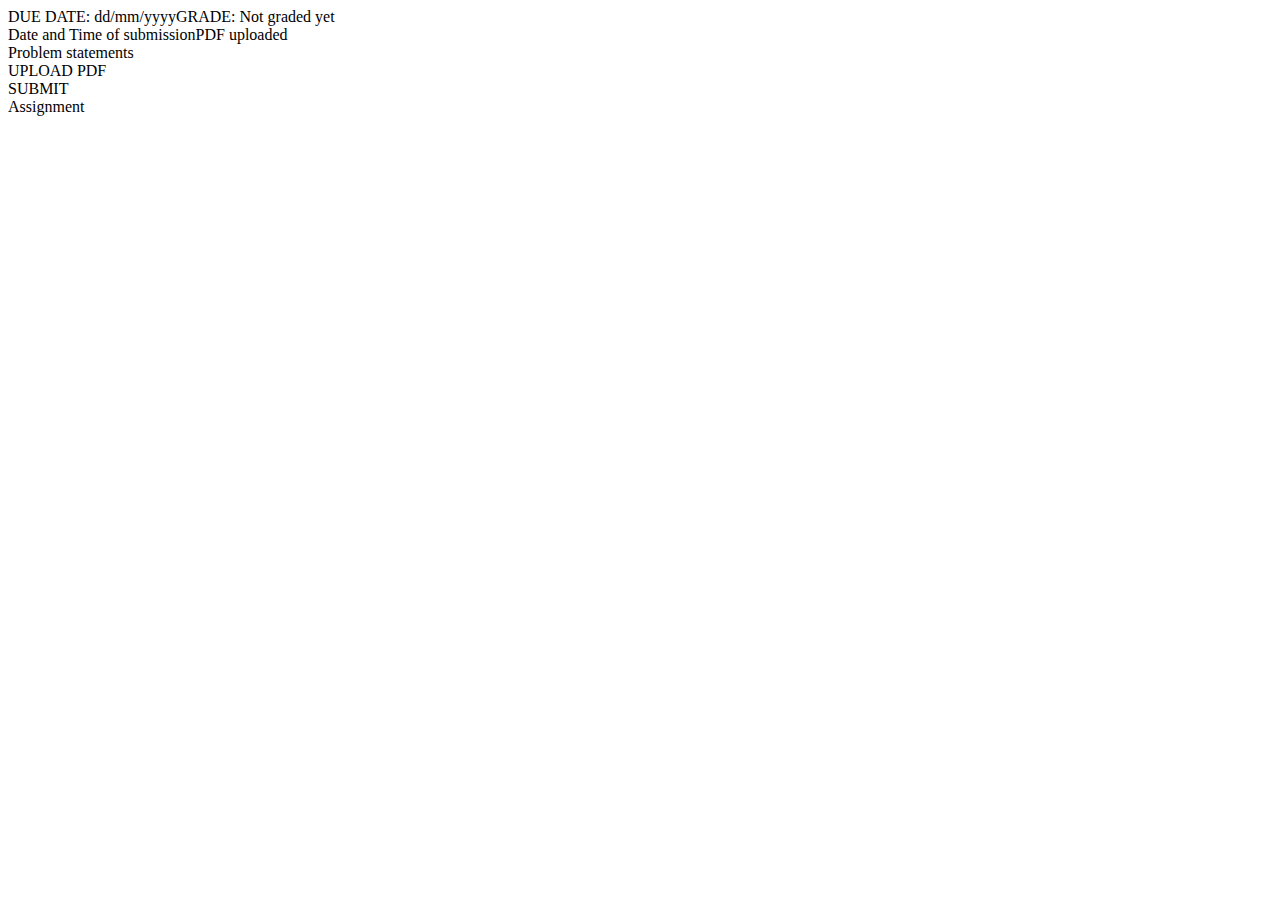
<file: teacher.html>
<html>
  <head>

  </head>
  <body>
    <div class=e43_2>
      <div class=e112_2>
        <div class=e45_70>
          <div class="e45_69"></div>
          <div class="e45_65"></div><span  class="e45_67">DUE DATE:  dd/mm/yyyy</span><span  class="e45_68">GRADE: Not graded yet</span>
        </div>
        <div class=e45_53>
          <div class="e45_62"></div>
          <div class="e45_64"></div><span  class="e45_59">Date and Time of submission</span><span  class="e45_55">PDF uploaded</span>
        </div>
        <div class=e45_48>
          <div class="e43_14"></div><span  class="e44_3">Problem statements</span>
        </div>
        <div class=e45_47>
          <div class="e44_4"></div><span  class="e45_45">UPLOAD PDF</span>
        </div>
        <div class=e45_49>
          <div class="e45_50"></div><span  class="e45_51">SUBMIT</span>
        </div>
      </div>
      <div class=e45_46>
        <div class="e42_51"></div><span  class="e42_52">Assignment</span>
        <div class="e42_53"></div>
        <div class="e42_54"></div>
      </div>
    </div>
    <style src="styles1.css"></style>
  </body>
</html>
</file>
